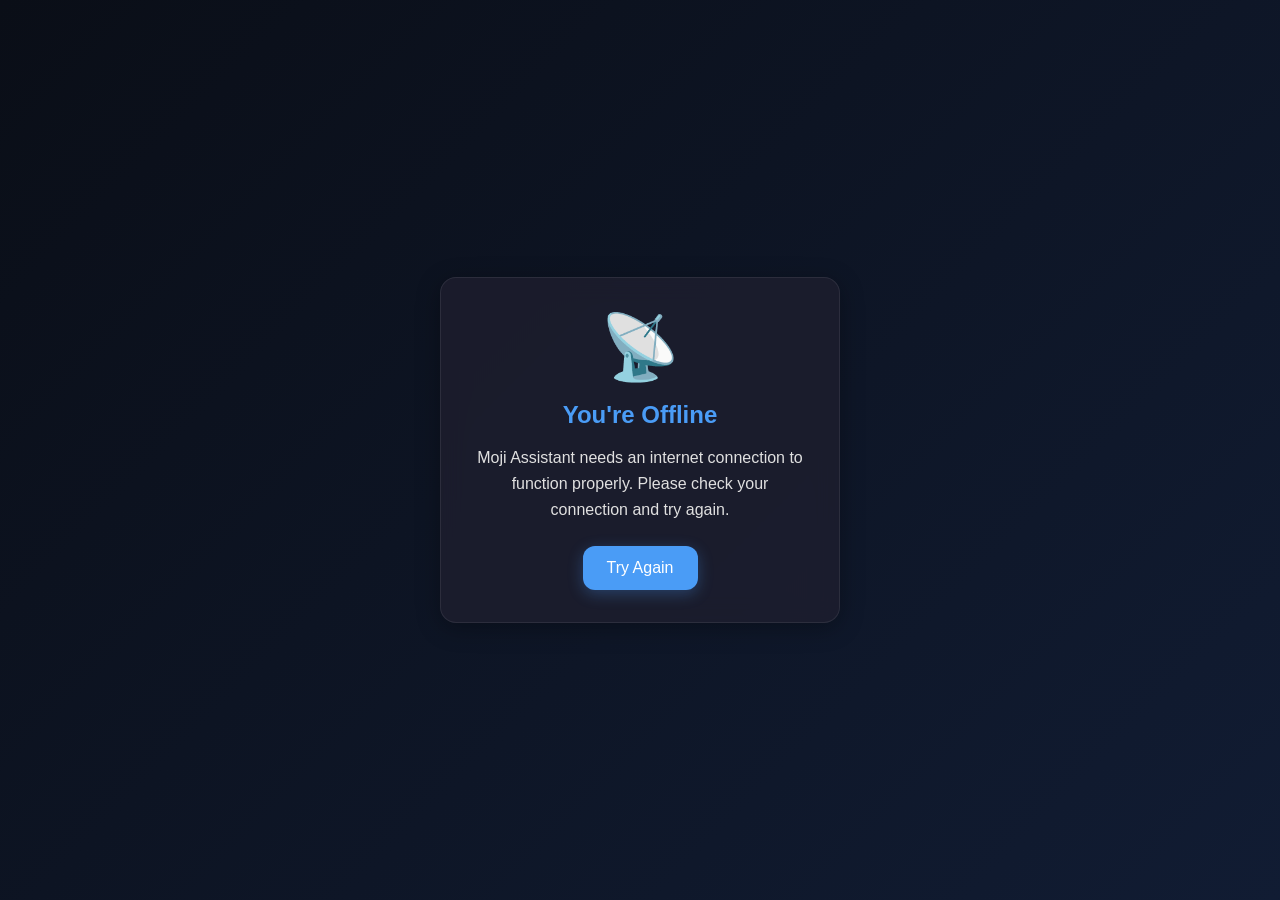
<file: moji/app/assets/offline.html>
<!DOCTYPE html>
<html lang="en">
<head>
    <meta charset="UTF-8">
    <meta name="viewport" content="width=device-width, initial-scale=1.0, maximum-scale=1.0, user-scalable=no, viewport-fit=cover">
    <title>Offline - Moji Assistant</title>
    <style>
        :root {
            --primary-color: #4a9cf6;
            --secondary-color: #64b5f6;
            --background-color: #0a0e17;
            --container-bg: rgba(30, 30, 47, 0.8);
            --text-color: #e0e0e0;
            --border-color: rgba(255, 255, 255, 0.08);
        }
        
        * {
            margin: 0;
            padding: 0;
            box-sizing: border-box;
            font-family: 'Poppins', -apple-system, BlinkMacSystemFont, sans-serif;
        }
        
        body {
            background-color: var(--background-color);
            background-image: linear-gradient(135deg, #0a0e17 0%, #111c33 100%);
            color: var(--text-color);
            min-height: 100vh;
            display: flex;
            align-items: center;
            justify-content: center;
            padding: 1rem;
        }
        
        .offline-container {
            background-color: var(--container-bg);
            border-radius: 16px;
            padding: 2rem;
            text-align: center;
            max-width: 90%;
            width: 400px;
            backdrop-filter: blur(12px);
            -webkit-backdrop-filter: blur(12px);
            box-shadow: 0 5px 25px rgba(0, 0, 0, 0.3);
            border: 1px solid var(--border-color);
        }
        
        .offline-icon {
            font-size: 4rem;
            color: var(--primary-color);
            margin-bottom: 1rem;
        }
        
        h1 {
            font-size: 1.5rem;
            margin-bottom: 1rem;
            color: var(--primary-color);
        }
        
        p {
            margin-bottom: 1.5rem;
            line-height: 1.6;
        }
        
        .retry-button {
            background-color: var(--primary-color);
            color: white;
            border: none;
            padding: 0.8rem 1.5rem;
            border-radius: 12px;
            font-size: 1rem;
            cursor: pointer;
            transition: all 0.3s ease;
            box-shadow: 0 4px 15px rgba(74, 156, 246, 0.3);
        }
        
        .retry-button:hover {
            background-color: var(--secondary-color);
            transform: translateY(-2px);
            box-shadow: 0 6px 20px rgba(74, 156, 246, 0.4);
        }
    </style>
</head>
<body>
    <div class="offline-container">
        <div class="offline-icon">📡</div>
        <h1>You're Offline</h1>
        <p>Moji Assistant needs an internet connection to function properly. Please check your connection and try again.</p>
        <button class="retry-button" onclick="window.location.reload()">Try Again</button>
    </div>
    
    <script>
        // Check if we're back online
        window.addEventListener('online', () => {
            window.location.reload();
        });
    </script>
</body>
</html>
</file>
